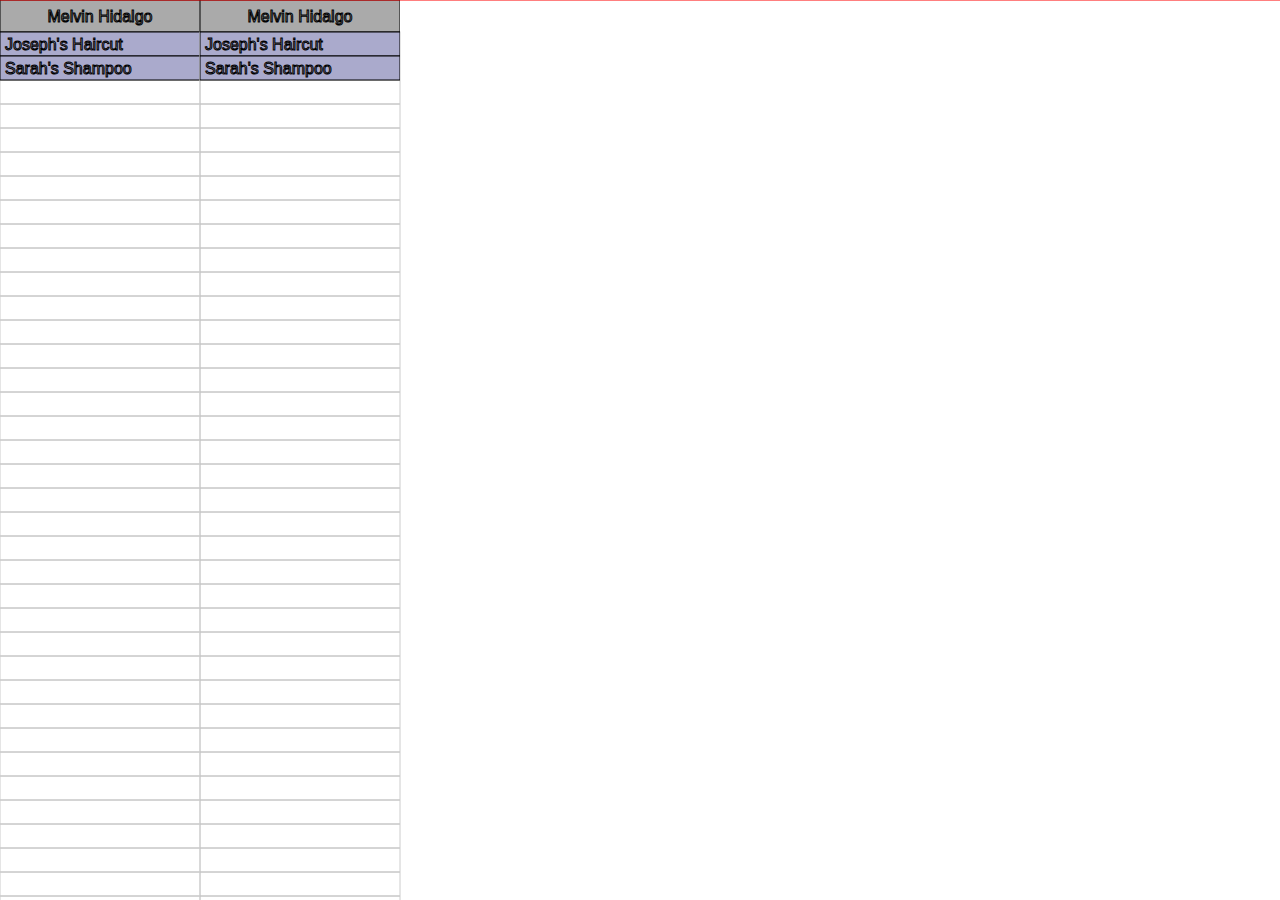
<file: static/example-schedule.html>
<html>
    <body style="margin: 0;">
        <svg width="100%" height="100%" onmousemove="var y=event.clientY; var cursor = this.getElementById('cursor'); cursor.setAttribute('y1', y); cursor.setAttribute('y2', y);" onmouseout="this.getElementById('cursor').style.visibility='hidden';" onmouseover="this.getElementById('cursor').style.visibility='visible';">
            <style>
                text {
                    font-family: "Lucida Grande", "Helvetica Neue", Helvetica, Verdana, sans-serif;
                }
                .track {
                    fill: url(#track-pattern);
                    stroke: #cccccc;
                }
                .provider {
                    fill: #AAAAAA;
                    stroke: #000000;
                }
                .blocks {
                    fill: #AAAACC;
                    stroke: #000000;
                }
                #cursor {
                    stroke: red;
                }
            </style>
            <defs>
                <pattern id="track-pattern" height="1.5em" width="200" patternUnits="userSpaceOnUse">
                    <line x1="0" y1="0.5em" x2="200" y2="0.5em" stroke="#AAAAAA"></line>
                </pattern>
            </defs>
            <rect class="track" x="0" y="2em" width="200" height="100%"></rect>
            <clipPath id="provider-1">
                <rect x="0" y="0" width="200" height="100%"></rect>
            </clipPath>
            <g class="provider" clip-path="url(#provider-1)">
                <rect x="0" y="0" width="200" height="2em"></rect>
                <text x="100" y="1.4em" text-anchor="middle">Melvin Hidalgo</text>
                <g class="blocks">
                    <rect x="0" y="2em" width="200" height="1.5em"></rect>
                    <text x="5" y="3.1em">Joseph's Haircut</text>
                    <rect x="0" y="3.5em" width="200" height="1.5em"></rect>
                    <text x="5" y="4.6em">Sarah's Shampoo</text>
                </g>
            </g>
            <rect class="track" x="200" y="2em" width="200" height="100%"></rect>
            <clipPath id="provider-2">
                <rect x="200" y="0" width="200" height="100%"></rect>
            </clipPath>
            <g class="provider" clip-path="url(#provider-2)">
                <rect x="200" y="0" width="200" height="2em"></rect>
                <text x="300" y="1.4em" text-anchor="middle">Melvin Hidalgo</text>
                <g class="blocks">
                    <rect x="200" y="2em" width="200" height="1.5em"></rect>
                    <text x="205" y="3.1em">Joseph's Haircut</text>
                    <rect x="200" y="3.5em" width="200" height="1.5em"></rect>
                    <text x="205" y="4.6em">Sarah's Shampoo</text>
                </g>
            </g>
            <line id="cursor" x1="0" y1="0" x2="100%" y2="0" style="visibility: hidden;"></line>
        </svg>
    </body>
</html>
</file>
